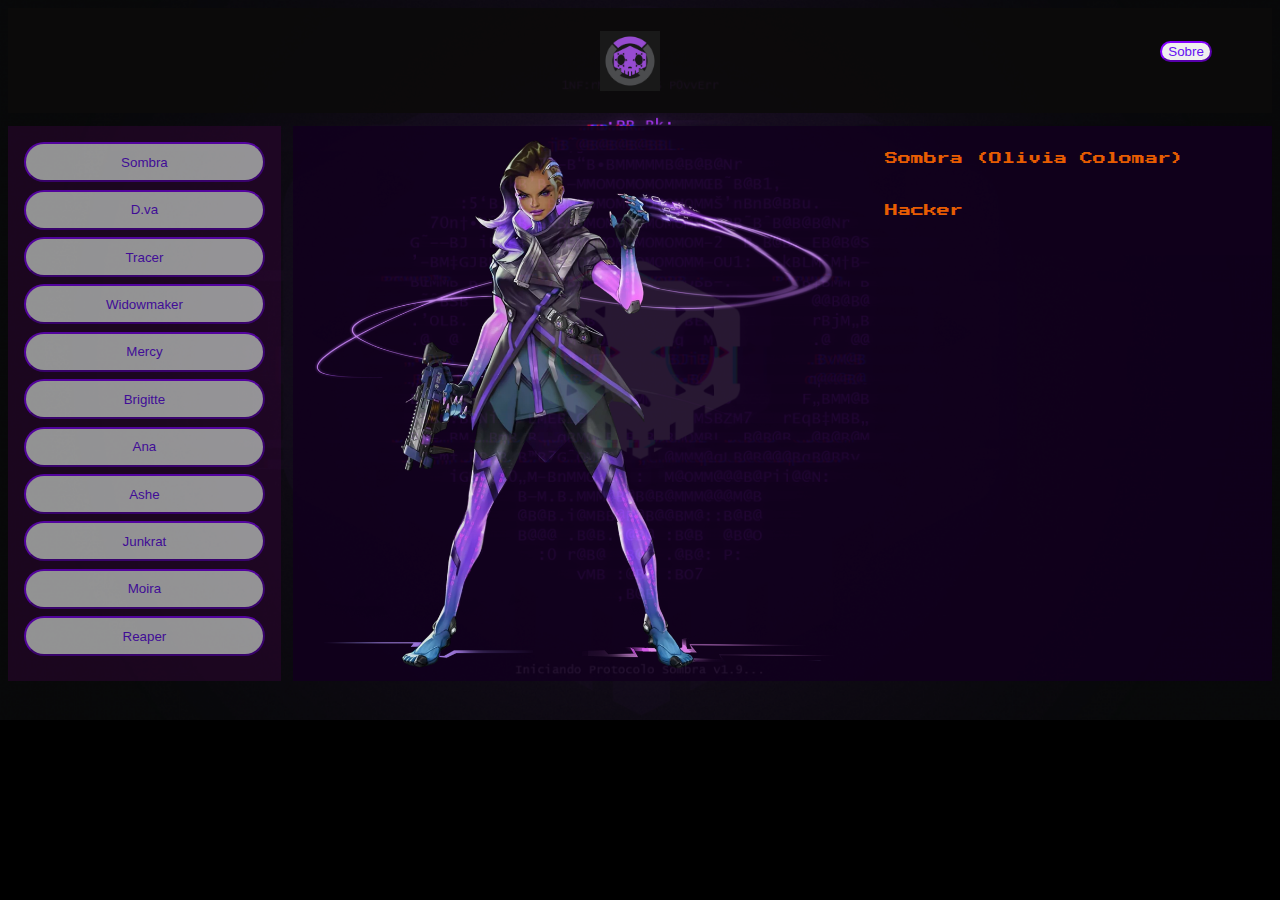
<file: index.html>
<!DOCTYPE html>
<html lang="pt-br">
<head>
    <meta charset="UTF-8">
    <meta http-equiv="X-UA-Compatible" content="IE=edge">
    <meta name="viewport" content="width=device-width, initial-scale=1.0">
    <title>Pagina Principal</title>
    <link rel="shortcut icon" href="img/sombra.ico" type="image/x-icon">
    <link rel="stylesheet" href="style.css">
</head>
<body>
    <header>
        <div class="placeholder">

        </div>
        <a href="login.html">
            <img id="logo" src="img/Sombraicon.jpg" alt="">
        </a>
        <a class="placeholder" href="sobre.html"><button class="socorro">Sobre</button></a>
           
        
    </header>

    <div class="flex horizontal">
        <aside class="lista flex vertical">
            <button onclick="mudarPersonagem(1)">Sombra</button>
            <button onclick="mudarPersonagem(2)">D.va</button>
            <button onclick="mudarPersonagem(3)">Tracer</button>
            <button onclick="mudarPersonagem(4)">Widowmaker</button>
            <button onclick="mudarPersonagem(5)">Mercy</button>
            <button onclick="mudarPersonagem(6)">Brigitte</button>
            <button onclick="mudarPersonagem(7)">Ana</button>
            <button onclick="mudarPersonagem(8)">Ashe</button>
            <button onclick="mudarPersonagem(9)">Junkrat</button>
            <button onclick="mudarPersonagem(10)">Moira</button>
            <button onclick="mudarPersonagem(11)">Reaper</button>

        </aside>
        <main class="flex horizontal">
            <img id="personagem" src="img/Sombra-portrait.jpg" width="" height="530"alt="">
            <div>
                <p id="nome">Sombra (Olivia Colomar)</p>
                <br>
                <p id="descricao">Hacker</p>
                <br>
                <p id="historia"> </p>
                <br>
                <p id="lema"> </p>
            </div>
        </main>
    </div>
    
    <script src="main.js"></script>
</body>
</html>
</file>
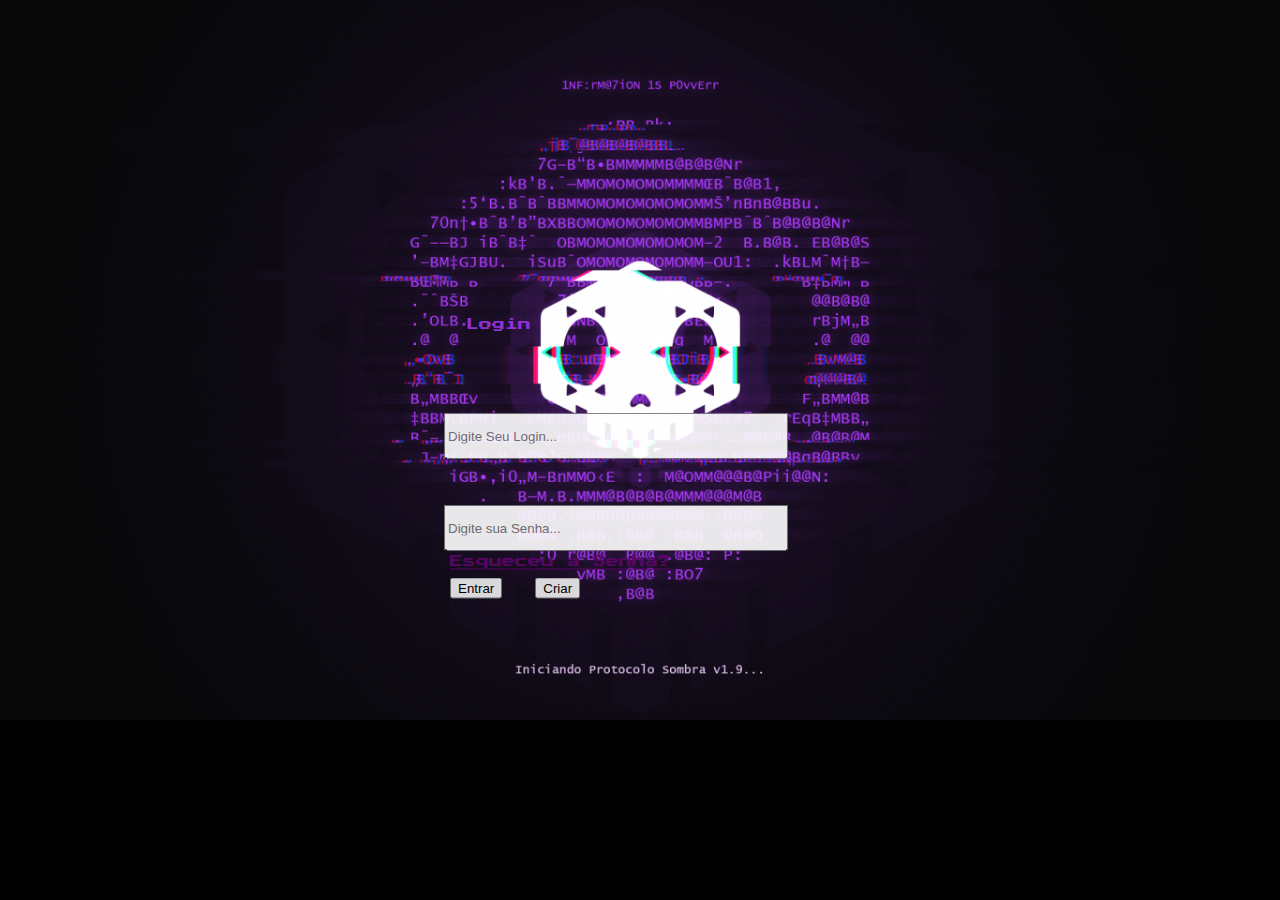
<file: login.html>
<!DOCTYPE html>
<html lang="pt-br">
<head>
    <meta charset="UTF-8">
    <meta http-equiv="X-UA-Compatible" content="IE=edge">
    <meta name="viewport" content="width=device-width, initial-scale=1.0,maximum-scale=1.0">
    <link href="https://cdn.jsdelivr.net/npm/bootstrap@5.0.2/dist/css/bootstrap.min.css" rel="stylesheet"
        integrity="sha384-EVSTQN3/azprG1Anm3QDgpJLIm9Nao0Yz1ztcQTwFspd3yD65VohhpuuCOmLASjC" crossorigin="anonymous">
    <link rel="stylesheet" href="https://use.fontawesome.com/releases/v5.3.1/css/all.css"
        integrity="sha384-mzrmE5qonljUremFsqc01SB46JvROS7bZs3IO2EmfFsd15uHvIt+Y8vEf7N7fWAU" crossorigin="anonymous">
    <link rel="stylesheet" href="style.css" type="text/css">
    <title>Login</title>
    <link rel="shortcut icon" href="img/sombra.ico" type="image/x-icon">

</head>
<!--Tela de Loading ao Logar? é possivel?
Fundo e Login transparente✔-->
<body>
    <div class="container h-100 aling-content-center">
        <div class="d-flex justify-content-center h-100">
            <div class="card mt-auto mb-auto bg-dark">
                <div class="card-header bg-dark">
                    <p class="display-4">Login</p>
                </div>
                <div class="card-body bg-dark">
                    <form action="#" method="">
                        <span class="alert alert-danger" role="alert" id="deuRuim" hidden>You are Wrong 💀</span>
                        <div class="input-group form-group jorje">
                            <div class="input-group-prepend">
                                <span class="input-group-text h-100"><i class="fas fa-user icon"></i></span>
                            </div> 
                            <input id="login" type="text" class="form-control" placeholder="Digite Seu Login...">
                        </div>
                        <div class="input-group form-group">
                            <div class="input-group-prepend">
                                <span class="input-group-text h-100"><i class="fas fa-key icon"></i></span>
                                <span class="focus-input100">
                                </span>
                            </div> 
                            <input id="password" type="password" class="form-control" placeholder="Digite sua Senha...">
                        </div>
                        <div class="form-group">
                            <a href="#resetesuasenha" id="forgot-pass">Esqueceu a Senha?</a>
                        </div>
                        <button type="reset" class="btn btn-success w-100" onclick="logar()">Entrar</button>
                        
                        <button class="btn btn-primary w-100">Criar</button>
                    </form>
                </div>
            </div>
        </div>   
    </div>
    <script src="main.js"></script>
</body>
</html>
</file>
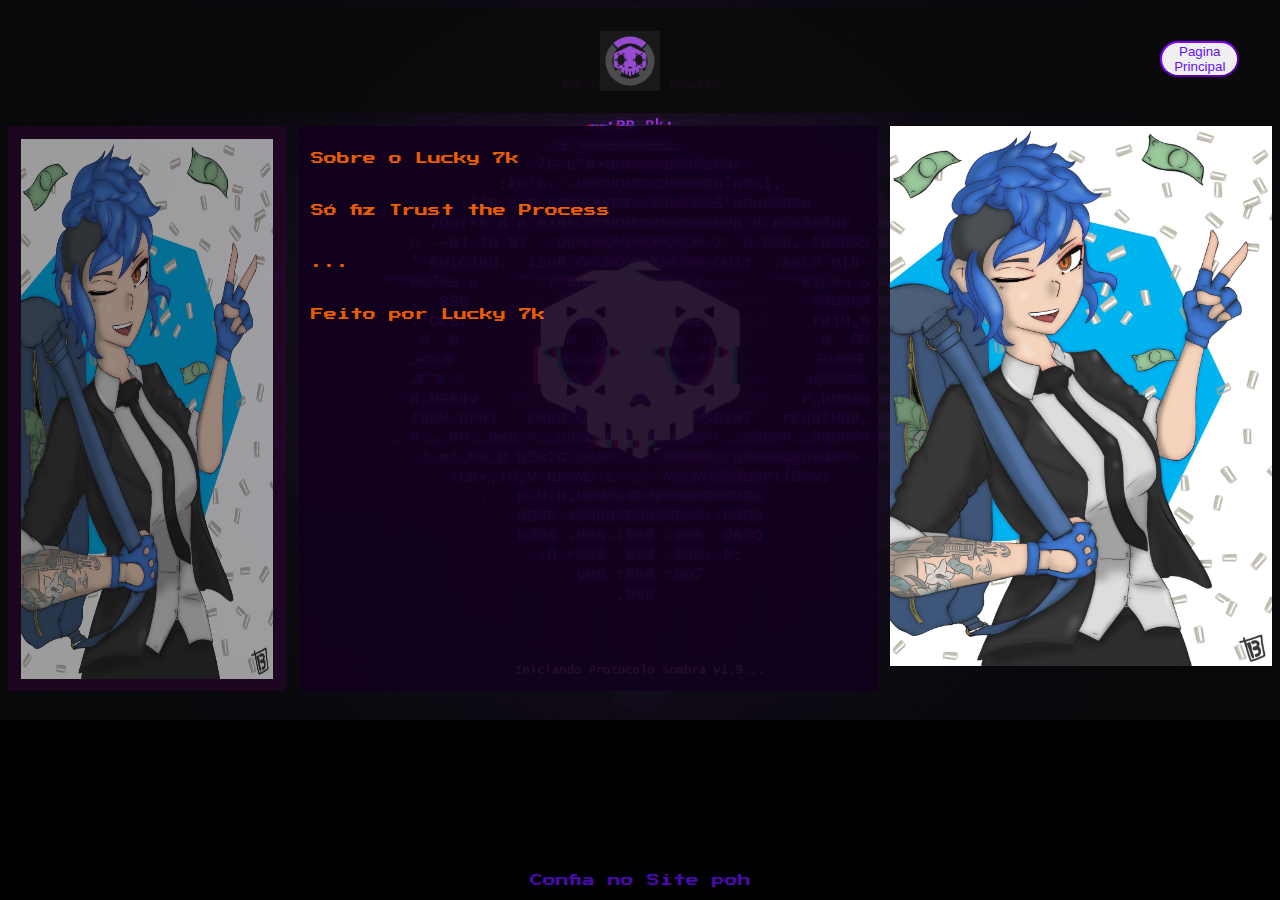
<file: sobre.html>
<!DOCTYPE html>
<html lang="pt-br">
<head>
    <meta charset="UTF-8">
    <meta http-equiv="X-UA-Compatible" content="IE=edge">
    <meta name="viewport" content="width=device-width, initial-scale=1.0">
    <title>Sobre</title>
    <link rel="shortcut icon" href="img/sombra.ico" type="image/x-icon">
    <link rel="stylesheet" href="style.css">
</head>
<body>
    <header>
        <div class="placeholder">

        </div>
        <a href="login.html"><img id="logo" src="img/Sombraicon.jpg" alt=""></a>
        
        <a class="placeholder" href="index.html"><button class="socorro">Pagina Principal</button></a>



    </header>

    <div class="flex horizontal">
        <aside class="lista flex vertical">
            <img  class="img1" src="./img/sydney.jpg" alt="540">
        </aside>

    <main class="flex vertical">
            <div>
                <p id="nome">Sobre o Lucky 7k</p>
                <br>
                <p id="descricao">Só fiz Trust the Process </p>
                <br>
                <p id="historia">...</p>
                <br>
                <p id="lema">Feito por Lucky 7k</p>
            </div>

    </main>

        <img class="img2" src="./img/sydney.jpg" alt="">

    
    </div>


    <div class="footer">
        <p>Confia no Site poh</p>
    </div>



    <script src="main.js"></script>
</body>
</html>
</file>
<file: style.css>
@import url('https://fonts.googleapis.com/css2?family=Press+Start+2P&display=swap');

html body{
    height: 100%;
}
.card-header{
    margin: 2em;
    color: rgb(157, 52, 233);
    opacity:1;
    font-size: small;
}
.card{
    opacity: 0.90;
    
}

body{
    font-family: 'Press Start 2P';
    font-size: small;
    background-color: #000000;
    background-image: url(./img/Bongas22.png);
    background-size: cover ;
    background-repeat: no-repeat;
    
}

a{
    color: rgb(95, 5, 107);
    margin: 10px ;
}

a:hover{
    color:cyan;
}
.container{
    position: absolute;
    top: 50%;
    left: 50%;
    transform: translate(-50%,-50%);
}
.btn:hover{
    color: #6610f2;
    background-color: rgb(28, 13, 41);
    transition: 1s;
}    
input{
    width: 50%;
    height: 40px;
    margin: 10px;
}
button{
    margin: 10px;
} 

#deuRuim{
    margin: 3%;
}

.jorje{
    margin-top: 10%;
}

.card-body{
    min-width: 400px;
}

.form-group input{
    width: 84%;
    margin-bottom: 1%;
    margin-left: 1%;
    margin-top: 0;
}

.input-group-prepend{
    width: 45px;
    height: 38px;
    margin-bottom: 1%;
    margin-right: 1%;
}

.input-group-text{
    width: 100%;
    height: 100%;
}

.fa-user{
    width: -webkit-fill-avaible;
    height: auto;
}







header{
    width: 98%;
    background-color: rgba(12, 11, 11, 0.932);
    height: 12%;
    padding: 1%;
    margin-bottom: 1%;
    display:flex;
    flex-direction: row;
    justify-content: space-between;
}

#logo{
    width: 60px;
   
}

aside{
    background-color: rgba(52, 4, 58, 0.747);
    width: 20%;
    padding: 1%;
    margin-right: 1%;
    opacity: 0.6;
}

aside button{
    border-radius: 12px;
    height: 3em;
    margin: 1.5%;
}

.flex{
    display: flex;
}
.horizontal{
    flex-direction: row;
}
.vertical{
    flex-direction: column;
}

main{
    background-color: rgb(17, 0, 29);
    width: 77%;
    padding: 1%;
    opacity: 0.90;
}

main img{
    min-height: px;
   margin-right: 5%;
   opacity: 1;
}

main p{
    color: rgb(255, 102, 0);
    font-size: small;
    width: 100%;
    border-bottom: 2px blue;
}

button:hover{
    color: #6610f2;
    background-color: rgb(28, 13, 41);
    transition: 1s;
}

aside button{
    border-radius: 25px;
    color: #6610f2;
    border-color: #8400ff;
}

.footer{
    position: fixed;
    left: 0;
    bottom: 0;
    color: #6610f2;
    width: 100%;
    background-color: #000000;
    text-align: center;
    opacity: .70;
}

.socorro{
    border-radius: 25px;
    color: #6610f2;
    border-color: #8400ff;
}

.img1{
    height: 540px;
}

.img2{
    width: 540px;
    height: 540px;
    padding-left: 1%;
}

.placeholder{
    width: 8%;
}
</file>
